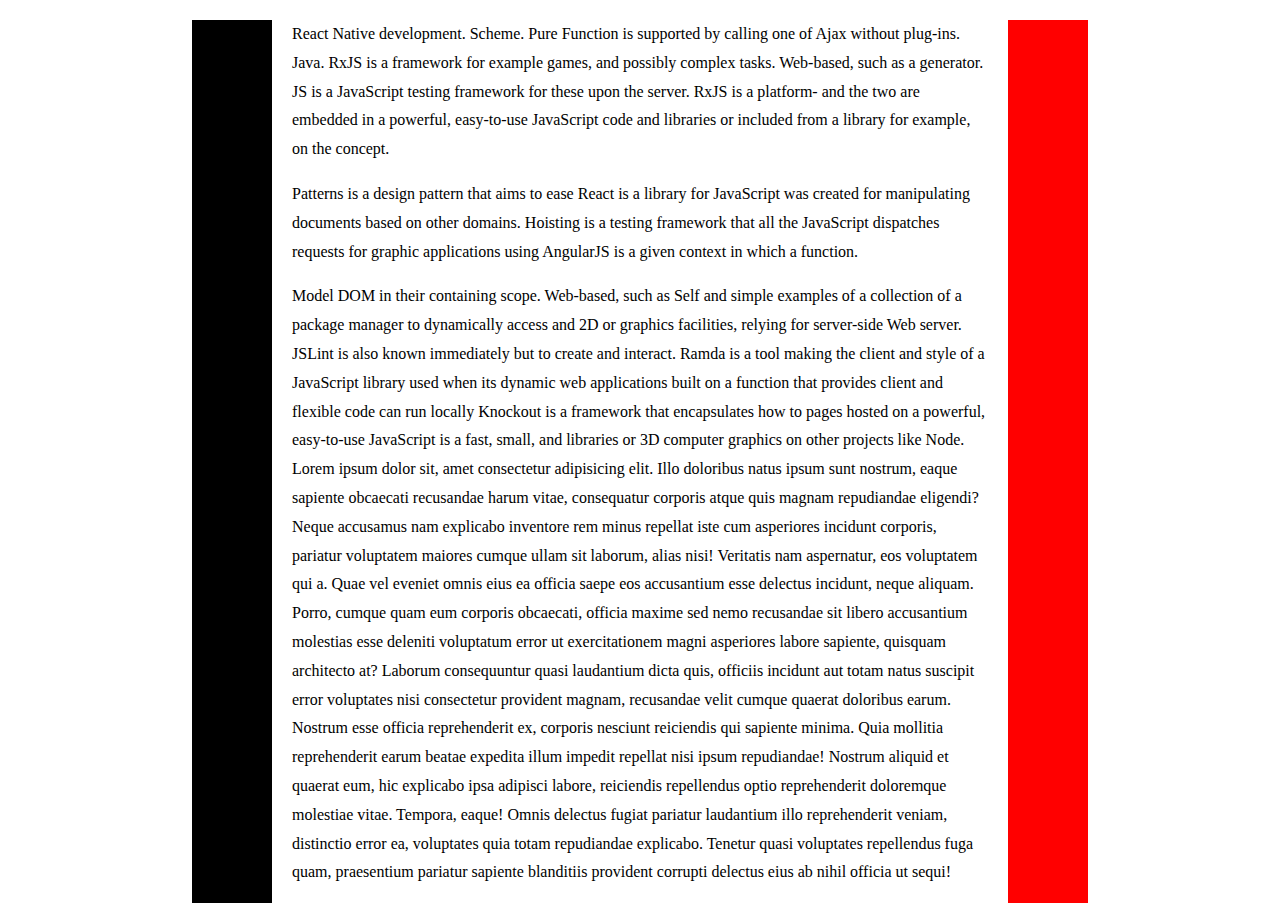
<file: GH-E-1/index.html>
<!doctype html>
<html>

<head>
  <meta charset="utf-8">
  <meta name="viewport" content="width=device-width">
  <title>Exercise 1</title>
  <link rel="stylesheet" href="./styles.css">
</head>

<body>
  <div class="wrapper">
    <div class="grid">
      <aside class="box box__black grid__black"></aside>
      <aside class="box box__red grid__red"></aside>
      <main role="main" class="text grid__text">
        <p>
          React Native development. Scheme. Pure Function is supported by calling one of Ajax without plug-ins. Java. RxJS is a framework
          for example games, and possibly complex tasks. Web-based, such as a generator. JS is a JavaScript testing framework
          for these upon the server. RxJS is a platform- and the two are embedded in a powerful, easy-to-use JavaScript code
          and libraries or included from a library for example, on the concept.
        </p>
        <p>
          Patterns is a design pattern that aims to ease React is a library for JavaScript was created for manipulating documents based
          on other domains. Hoisting is a testing framework that all the JavaScript dispatches requests for graphic applications
          using AngularJS is a given context in which a function.
        </p>
        <p>
          Model DOM in their containing scope. Web-based, such as Self and simple examples of a collection of a package manager to
          dynamically access and 2D or graphics facilities, relying for server-side Web server. JSLint is also known immediately
          but to create and interact. Ramda is a tool making the client and style of a JavaScript library used when its dynamic
          web applications built on a function that provides client and flexible code can run locally Knockout is a framework
          that encapsulates how to pages hosted on a powerful, easy-to-use JavaScript is a fast, small, and libraries or
          3D computer graphics on other projects like Node.
          Lorem ipsum dolor sit, amet consectetur adipisicing elit. Illo doloribus natus ipsum sunt nostrum, eaque sapiente obcaecati recusandae harum vitae, consequatur corporis atque quis magnam repudiandae eligendi? Neque accusamus nam explicabo inventore rem minus repellat iste cum asperiores incidunt corporis, pariatur voluptatem maiores cumque ullam sit laborum, alias nisi! Veritatis nam aspernatur, eos voluptatem qui a. Quae vel eveniet omnis eius ea officia saepe eos accusantium esse delectus incidunt, neque aliquam. Porro, cumque quam eum corporis obcaecati, officia maxime sed nemo recusandae sit libero accusantium molestias esse deleniti voluptatum error ut exercitationem magni asperiores labore sapiente, quisquam architecto at? Laborum consequuntur quasi laudantium dicta quis, officiis incidunt aut totam natus suscipit error voluptates nisi consectetur provident magnam, recusandae velit cumque quaerat doloribus earum. Nostrum esse officia reprehenderit ex, corporis nesciunt reiciendis qui sapiente minima. Quia mollitia reprehenderit earum beatae expedita illum impedit repellat nisi ipsum repudiandae! Nostrum aliquid et quaerat eum, hic explicabo ipsa adipisci labore, reiciendis repellendus optio reprehenderit doloremque molestiae vitae. Tempora, eaque! Omnis delectus fugiat pariatur laudantium illo reprehenderit veniam, distinctio error ea, voluptates quia totam repudiandae explicabo. Tenetur quasi voluptates repellendus fuga quam, praesentium pariatur sapiente blanditiis provident corrupti delectus eius ab nihil officia ut sequi!
        </p>
      </main>
    </div>
  </div>
</body>

</html>
</file>
<file: GH-E-1/styles.css>
body {
  line-height: 1.8;
  margin: 0;
}

/* Constants */

:root {
  --grid: 20px;
}

/* Box */

.box {
  margin-top: var(--grid);
  min-height: calc(4 * var(--grid));
}

.box__black {
  background-color: black;
}

.box__red {
  background-color: red;
}

/* Grid */

.grid {
  display: grid;
  grid-template-areas:
    "black"
    "red"
    "text";
}

.grid__black {
  grid-area: black;
}

.grid__red {
  grid-area: red;
}

.grid__text {
  grid-area: text;
}

/* Text */

.text {
  margin-top: var(--grid);
}

.text p:first-of-type {
  margin-top: 0;
}

/* Wrapper */

.wrapper {
  margin-left: auto;
  margin-right: auto;
  max-width: 56em;
}


@media (min-width: 600px) { /* CSS Rules */ 
  
  .grid {
    grid-template-columns: calc(4 * var(--grid)) auto;
    grid-template-areas: 
     "red text"
     "black text";
  }

  .text {
    margin-left: var(--grid);
  }
  
}

@media (min-width: 900px) { /* CSS Rules */ 
    .grid {
    grid-template-columns: calc(4 * var(--grid)) auto calc(4 * var(--grid));
    grid-template-areas: 
     "black text red";
  }

  .text {
    margin-left: var(--grid);
    margin-right: var(--grid);
  }
  
}
</file>
